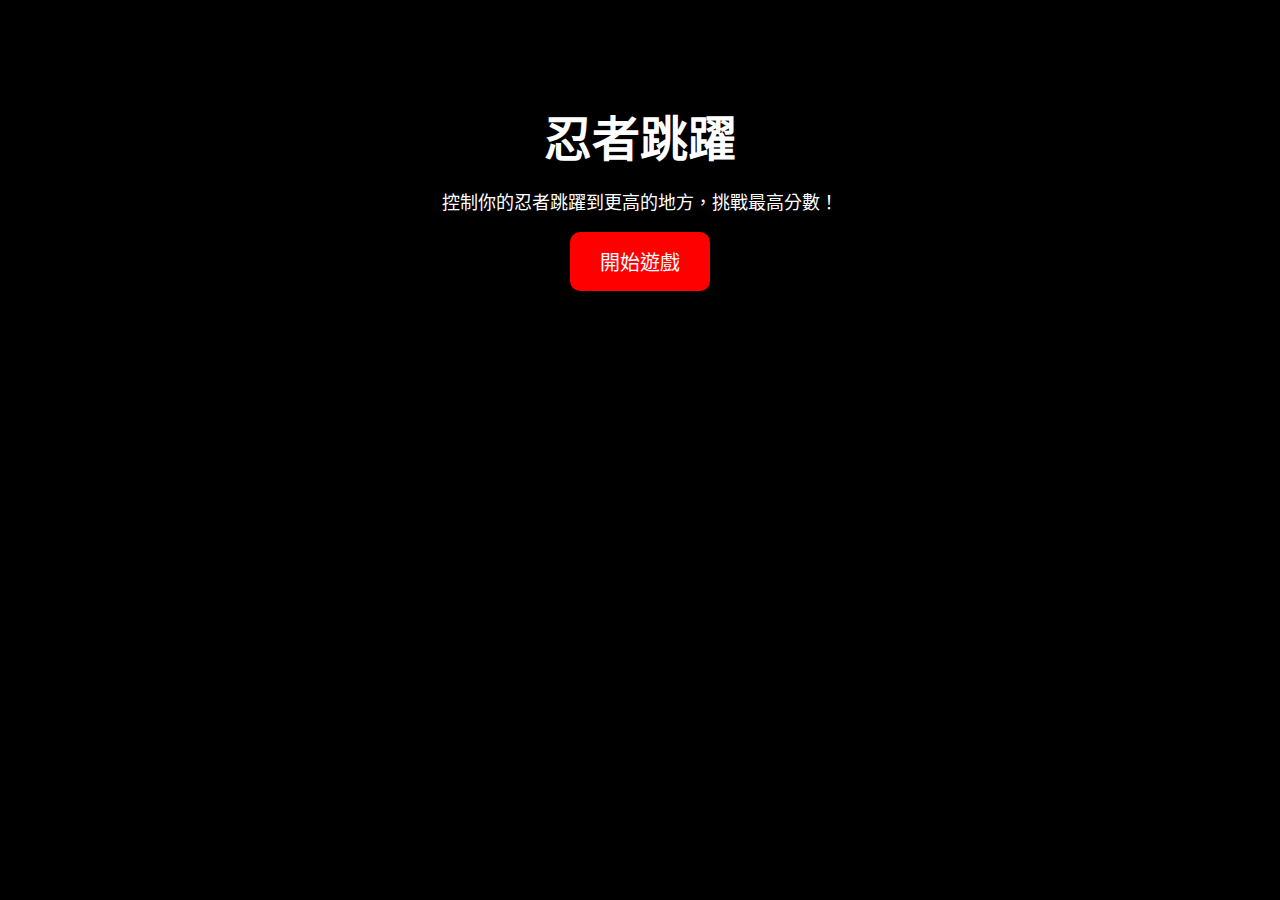
<file: index.html>
<!-- // 經過主頁面 -->
<!DOCTYPE html>
<html lang="zh-TW">
<head>
    <meta charset="UTF-8">
    <meta name="viewport" content="width=device-width, initial-scale=1.0">
    <title>忍者跳躍 - Ninja Jump</title>
    <link rel="stylesheet" href="style.css">
</head>
<body>
    <div class="game-container">
        <h1>忍者跳躍</h1>
        <p>控制你的忍者跳躍到更高的地方，挑戰最高分數！</p>
        <button id="start-game">開始遊戲</button>
    </div>

    <script>
        document.getElementById("start-game").addEventListener("click", function() {
            window.location.href = "game.html"; // 進入遊戲畫面
        });
    </script>
</body>
</html>
</file>
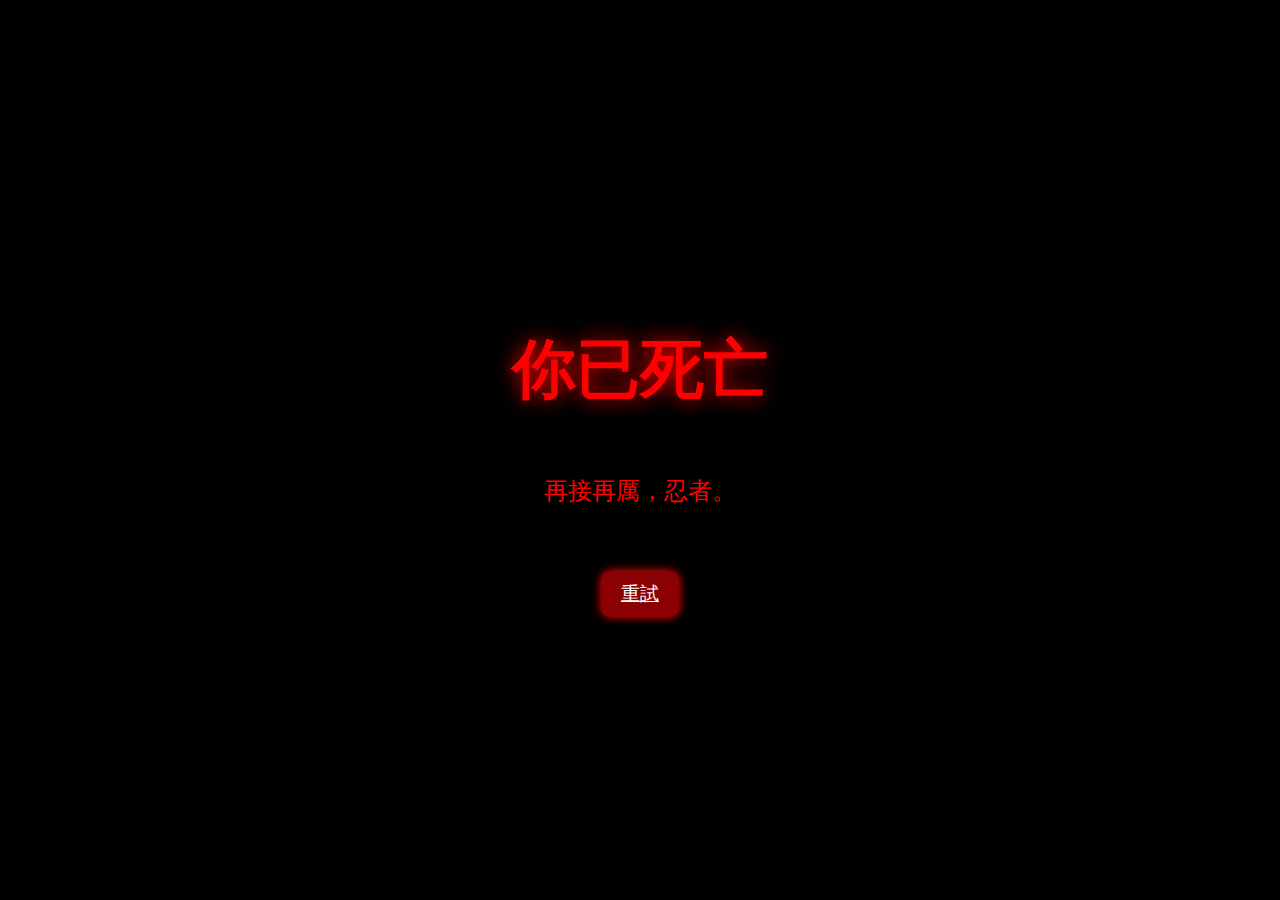
<file: Finish.html>
<!DOCTYPE html>
<html lang="zh-Hant">
<head>
<meta charset="UTF-8">
<meta name="viewport" content="width=device-width, initial-scale=1.0">
<title>你已死亡</title>
<style>
    body {
    margin: 0;
    padding: 0;
    background: black;
    color: red;
    font-family: 'Courier New', Courier, monospace;
    display: flex;
    flex-direction: column;
    justify-content: center;
    align-items: center;
    height: 100vh;
    overflow: hidden;
    }

    h1 {
    font-size: 4rem;
    text-shadow: 0 0 20px red;
    animation: flicker 1.5s infinite alternate;
    }

    p {
    font-size: 1.5rem;
    margin-top: 20px;
    }

    .btn {
    margin-top: 40px;
    padding: 10px 20px;
    background-color: darkred;
    border: none;
    color: white;
    font-size: 1.2rem;
    cursor: pointer;
    border-radius: 10px;
    box-shadow: 0 0 10px red;
    transition: background-color 0.3s;
    }

    .btn:hover {
    background-color: crimson;
    }

    @keyframes flicker {
    0% { opacity: 1; }
    50% { opacity: 0.5; }
    100% { opacity: 1; }
    }
</style>
</head>
<body>
<h1>你已死亡</h1>
<p>再接再厲，忍者。</p>
<a class="btn" href="/-/game.html">重試</a>
</body>
</html>
</file>
<file: style.css>
/* 全局設定 */
body {
    font-family: Arial, sans-serif;
    text-align: center;
    background-color: rgb(0, 0, 0);
    color: white;
    margin: 0;
    padding: 0;
}

/* 主要內容 */
.game-container {
    margin-top: 100px;
}

/* 標題 */
h1 {
    font-size: 48px;
    margin-bottom: 10px;
}

/* 按鈕設計 */
button {
    font-size: 20px;
    padding: 15px 30px;
    border: none;
    cursor: pointer;
    background-color: red;
    color: white;
    border-radius: 10px;
    transition: 0.3s;
}

button:hover {
    background-color: darkred;
}

/* 遊戲介紹文字 */
p {
    font-size: 18px;
}
</file>
